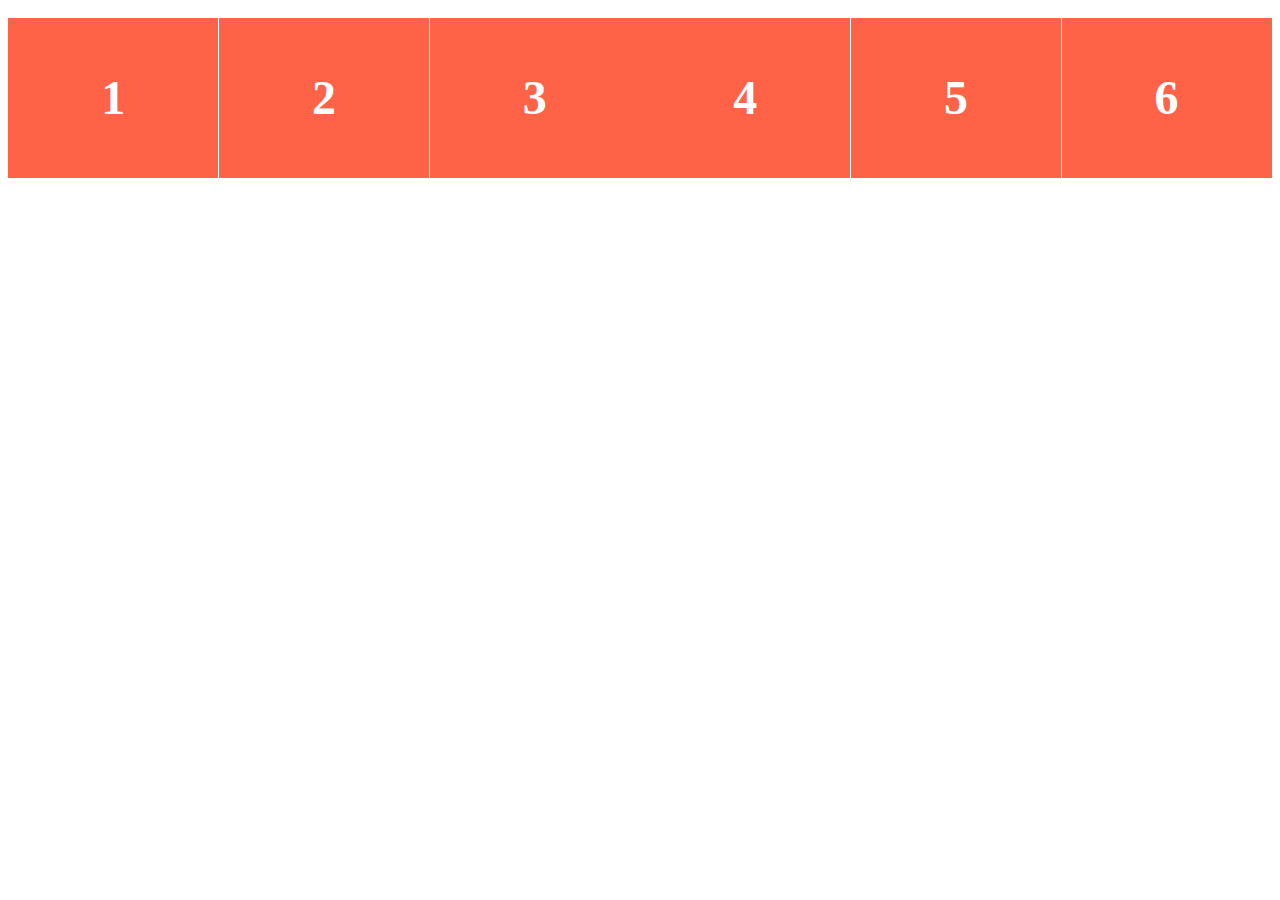
<file: Latihan_praktikum1/web.html>
<!DOCTYPE html>
<html lang="en">
<head>
    <meta charset="UTF-8">
    <meta name="viewport" content="width=device-width, initial-scale=1.0">
    <title>Document</title>
    <link rel="stylesheet" href="style.css">
</head>
<body>
    <ul class="flex-container">
        <li class="flex-item">1</li>
        <li class="flex-item">2</li>
        <li class="flex-item">3</li>
        <li class="flex-item">4</li>
        <li class="flex-item">5</li>
        <li class="flex-item">6</li>
    </ul><br><br><br><br>
</body>
</html>
</file>
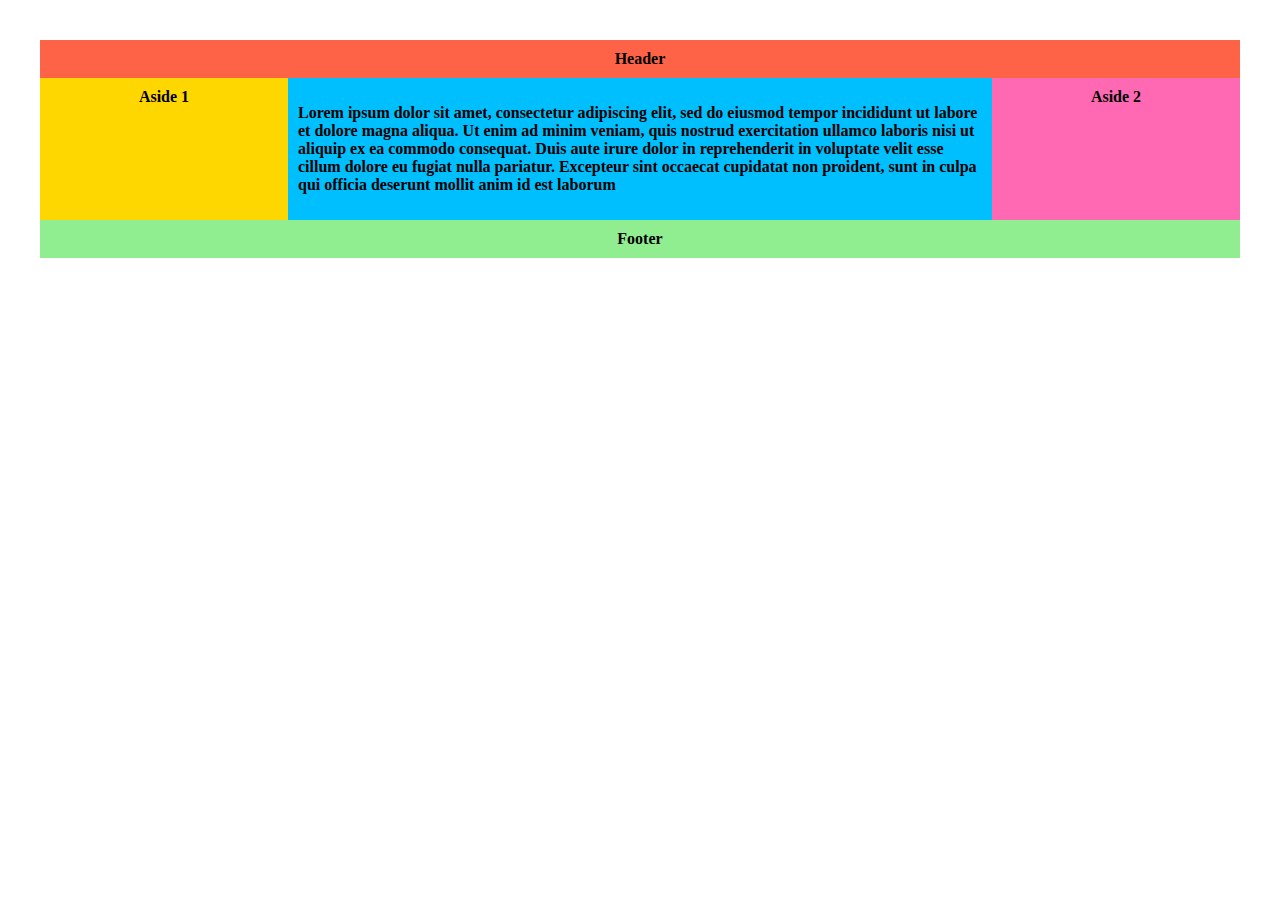
<file: Latihan_praktikum2/web.html>
<!DOCTYPE html>
<html lang="en">
<head>
  <meta charset="UTF-8">
  <meta http-equiv="X-UA-Compatible" content="IE=edge">
  <meta name="viewport" content="width=device-width, initial-scale=1.0">
  <link rel="stylesheet" href="style.css">
  <title>Document</title>
</head>
<body>
  <div class="wrapper">
    <header class="header">Header</header>
    <article class="main">
      <p>Lorem ipsum dolor sit amet, consectetur adipiscing elit, sed do eiusmod tempor incididunt ut labore et dolore magna aliqua. Ut enim ad minim veniam, quis nostrud exercitation ullamco laboris nisi ut aliquip ex ea commodo consequat. Duis aute irure dolor in reprehenderit in voluptate velit esse cillum dolore eu fugiat nulla pariatur. Excepteur sint occaecat cupidatat non proident, sunt in culpa qui officia deserunt mollit anim id est laborum</p>
    </article>
    <aside class="aside aside-1">Aside 1</aside>
    <aside class="aside aside-2">Aside 2</aside> 
    <footer class="footer">Footer</footer>
  </div>
</body>
</html>
</file>
<file: Latihan_praktikum1/style.css>
.flex-container{
    display: flex;
    flex-flow: row wrap;
    justify-content: space-around;
    padding: 0;
    margin: 0;
    list-style: none;
}
.flex-item{
    background-color: tomato;
    padding: 5px;
    width: 200px;
    height: 150px;
    margin-top: 10px;
    line-height: 150px;
    color: white;
    font-weight: bold;
    font-size: 3em;
    text-align: center;
}
</file>
<file: Latihan_praktikum2/style.css>
.wrapper {
    display: flex;
    flex-flow: row wrap;
    font-weight: bold;
    text-align: center;
  }
  
  .wrapper > * {
    padding: 10px;
    flex: 1 100%;
  }
  
  .header {
    background: tomato;
  }
  
  .footer {
    background: lightgreen;
  }
  
  .main {
    text-align: left;
    background: deepskyblue;
  }
  
  .aside-1 {
    background: gold;
  }
  
  .aside-2 {
    background: hotpink;
  }
  
  @media all and (min-width: 600px) {
    .aside {flex: 1 0 0;}
  }
  
  @media all and (min-width: 800px) {
    .main {flex: 3 0px;}
    .aside-1 {order: 1;}
    .main {order: 2;}
    .aside-2 {order: 3;}
    .footer {order: 4;}
  }
  
  body {
    padding: 2em;
  }
</file>
